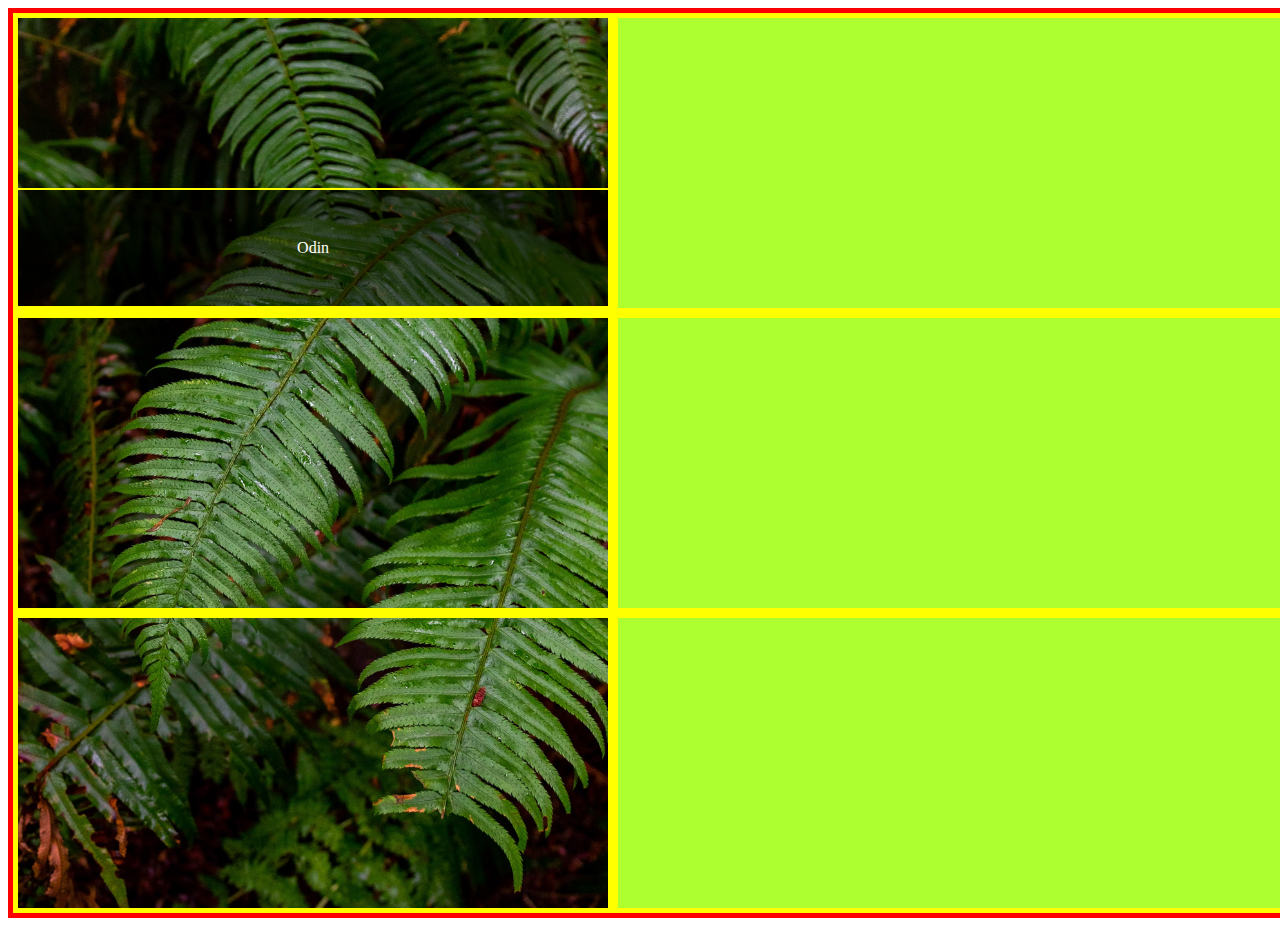
<file: index.html>
<!DOCTYPE html>
<html lang="en">
<head>
    <meta charset="UTF-8">
    <meta name="viewport" content="width=device-width, initial-scale=1.0">
    <title>Two Containers Layout</title>
    <link rel="stylesheet" href="style.css">
</head>
<body>
  <div class="flex-container">
    <div class="left_container">
      <div class="one">
        <div class="strip">Odin</div>
      </div>      
      <div class="two"></div>
      <div class="three"></div>
    </div>

    <div class="right_container">
      <div class="one"></div>      
      <div class="two"></div>
      <div class="three"></div>
    </div>
  </div>

  <script src="script.js"></script>
</body>
</html>
</file>
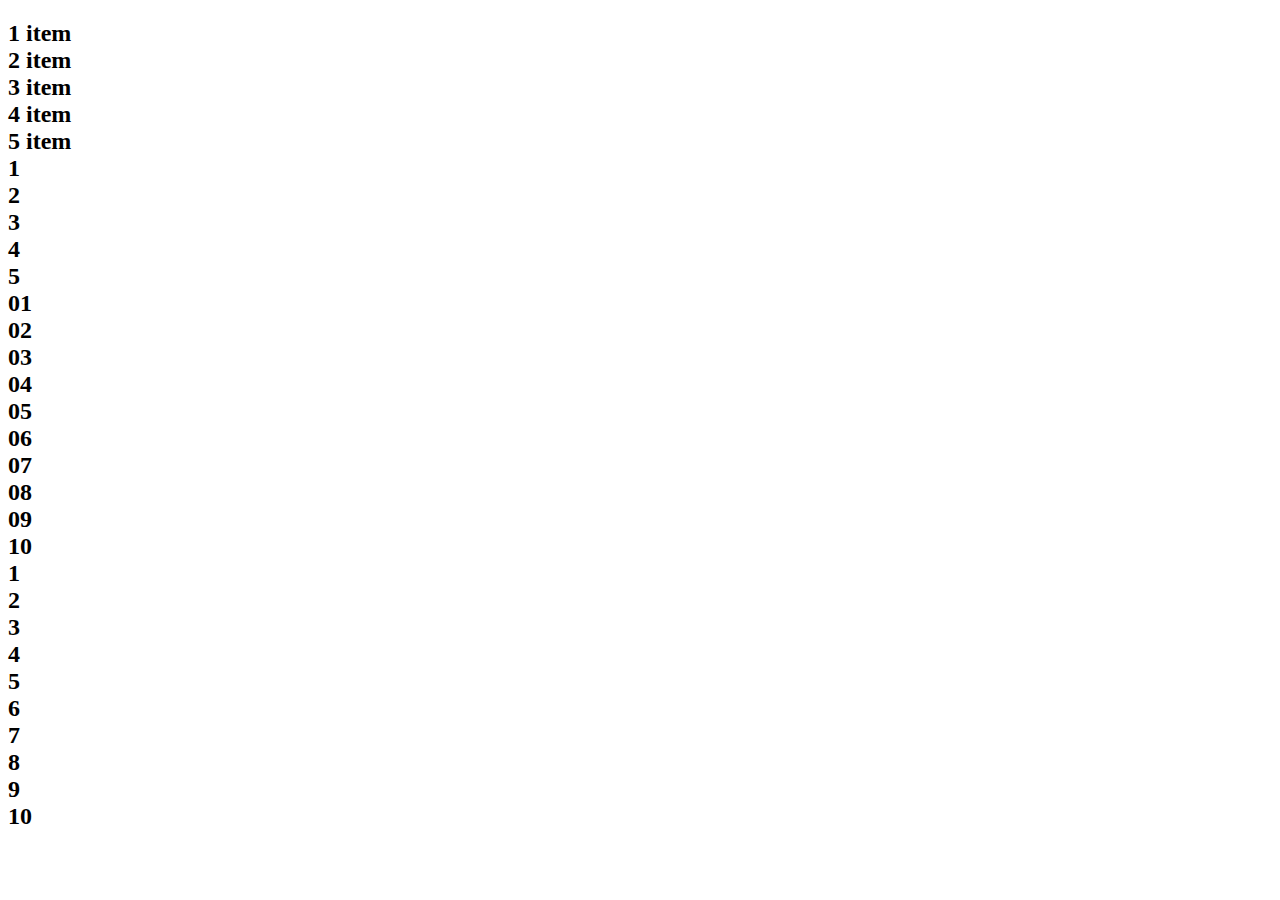
<file: emmet.html>
<!DOCTYPE html>
<html lang="en">
<head>
  <meta charset="UTF-8">
  <meta name="viewport" content="width=device-width, initial-scale=1.0">
  <title>Document</title>
</head>
<body>
<div class="logo" id="id">
  <h2></h2>
  <h2>
    <div id="page">
      <div class="logo">1 item</div>
      <div class="logo">2 item</div>
      <div class="logo">3 item</div>
      <div class="logo">4 item</div>
      <div class="logo">5 item  </div>
    <span class="purple" id="id">
      <li class="list" id="mylist">1</li>
      <li class="list" id="mylist">2</li>
      <li class="list" id="mylist">3</li>
      <li class="list" id="mylist">4</li>
      <li class="list" id="mylist">5</li>
    </span>
    <div attribute=""></div>
    <li>01</li>
    <li>02</li>
    <li>03</li>
    <li>04</li>
    <li>05</li>
    <li>06</li>
    <li>07</li>
    <li>08</li>
    <li>09</li>
    <li>10</li>

    <li class="">1</li>
    <li class="">2</li>
    <li class="">3</li>
    <li class="">4</li>
    <li class="">5</li>
    <li class="">6</li>
    <li class="">7</li>
    <li class="">8</li>
    <li class="">9</li>
    <li class="">10</li>

    <header>
      <nav></nav>
    </header>
    <main></main>
    <footer></footer>

    <header>
      <nav></nav>
    </header>
    <main></main>
    <footer></footer>

    </div>
  </h2>
  <p class="text">

  </p>

  <div>
    <p></p>
  </div>
  <div class="same-class-name"></div>
  <div class="same-class-name"></div>
  <div class="same-class-name"></div>
  
</div>
</body>
</html>
</file>
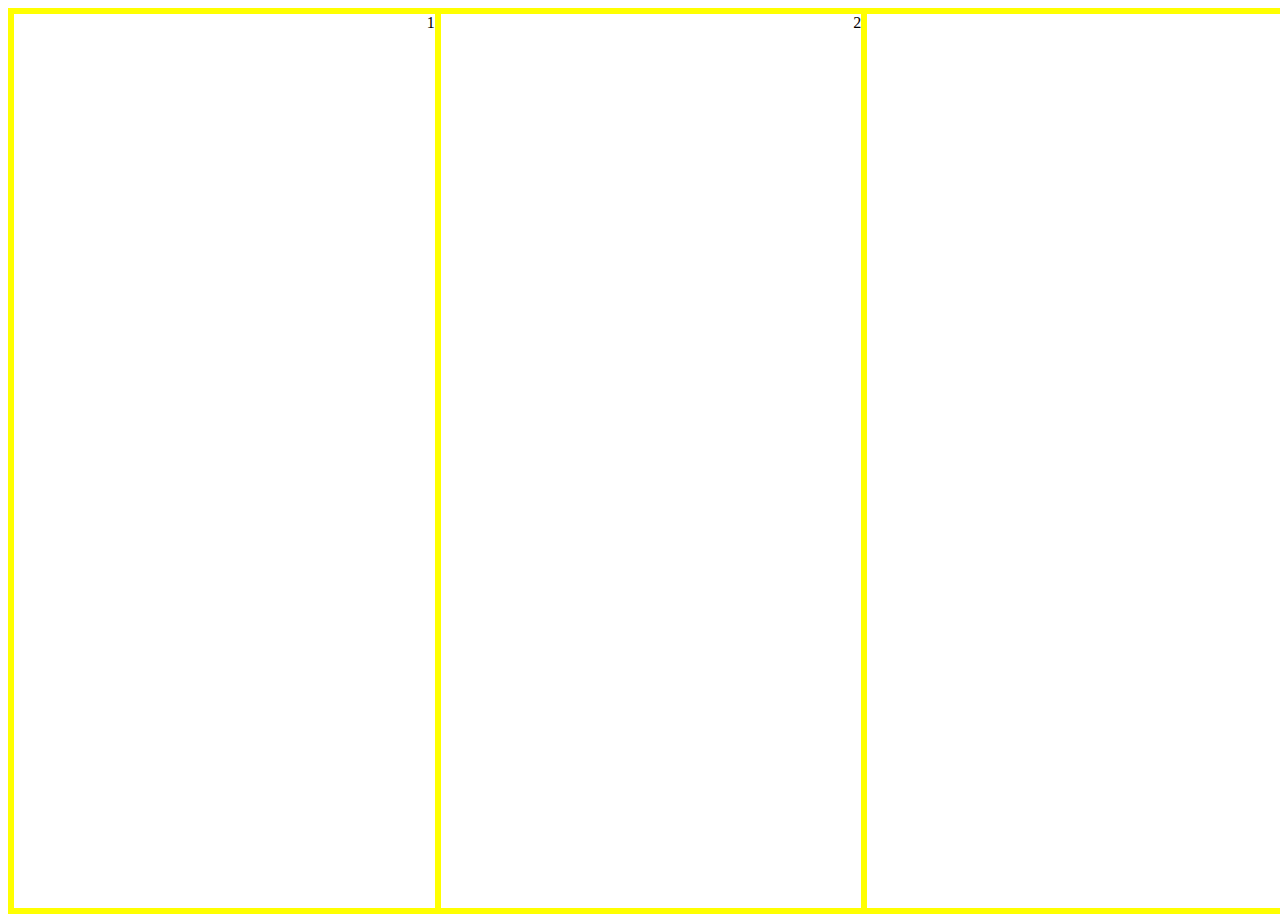
<file: flex.html>
<!DOCTYPE html>
<html lang="en">
<head>
  <meta charset="UTF-8">
  <meta name="viewport" content="width=device-width, initial-scale=1.0">
  <title>Document</title>
  <link rel="stylesheet" href="flex.css">
</head>
<body>
  <div class="container">
    <div class="item">1</div>
    <div class="item">2</div>
    <div class="item">3</div>
  </div>
</body>
</html>
</file>
<file: style.css>
.flex-container {
  display: flex;
  height: 100vh;
  width: 100vw;
  border: 5px solid red;
}


.left_container {
  background: url(./image.avif);
  background-size: cover; 
  background-position: center;
  background-repeat: no-repeat;
  height: 100vh;
  width: auto;
  display: flex;
  flex-direction: column;
}

.right_container {
  background: greenyellow;
  height: 100vh;
  flex: 1; 
  display: flex;
  flex-direction: column; 
}

.one, .two, .three {
  flex: 1; 
  display: flex; 
  align-items: center;
  justify-content: center; 
  border: 5px solid yellow;
}

.left_container > .one {
  position: relative; /* Ensure child positioning works */
  display: flex;
  flex-direction: column;

}

.left_container > .one .strip {
  position: absolute;
  bottom: 0;
  width: 100%;
  height: 40%; /* Makes it take up 40% of the height */
  background: rgba(0, 0, 0, 0.5); /* Optional background */
  color: white; /* Text color */
  display: flex;
  align-items: center;
  justify-content: center;
  border: 2px solid yellow;
}
</file>
<file: flex.css>
.container{
  height: 100vh;
  width: 100vw;
  border: 3px solid yellow ;
  display: flex;
  justify-content: center;
  /* align-items: center; */
  
}

.item{
  flex: 1 1 0;
  border: 3px solid yellow ;
  text-align: end;
}
</file>
